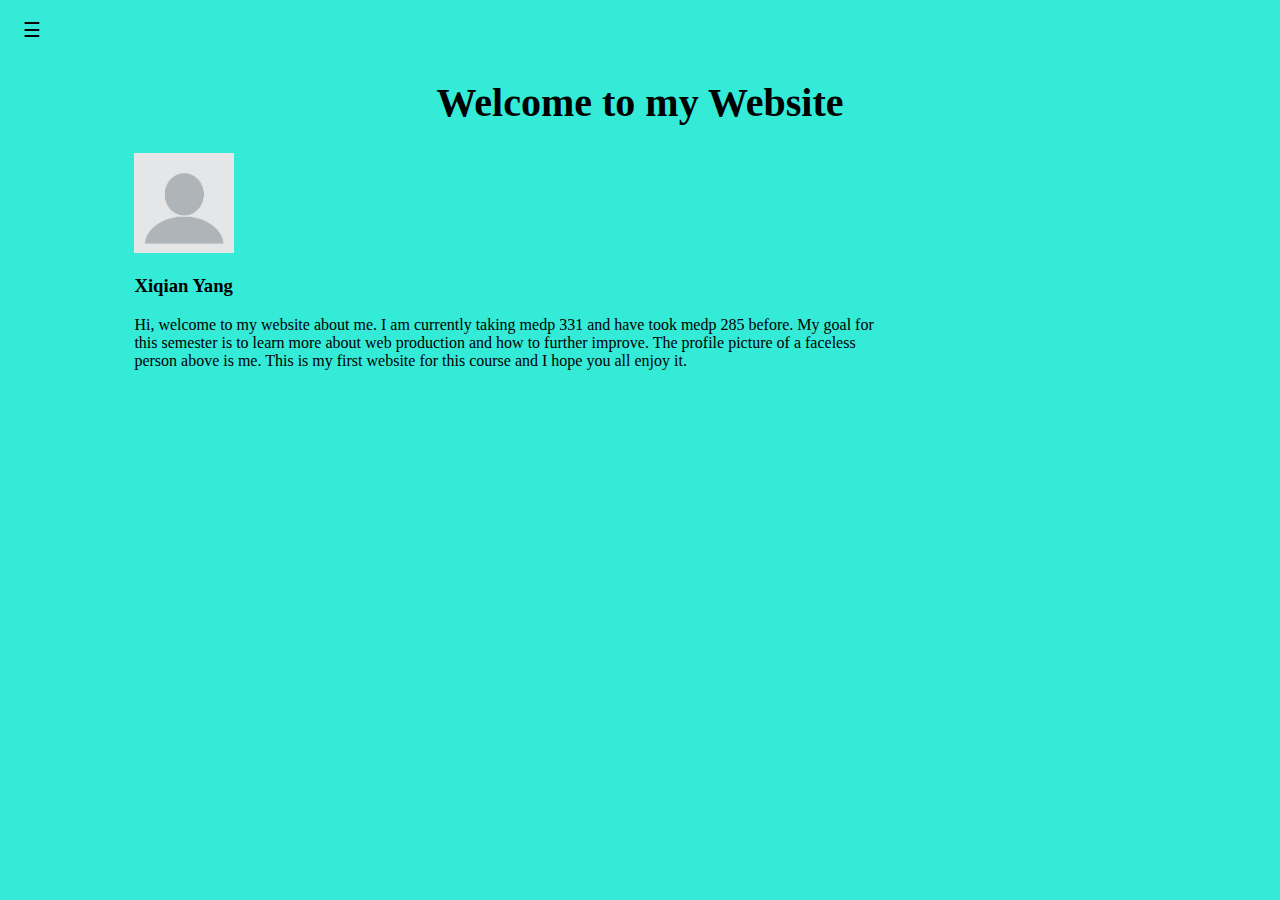
<file: index.html>
<!DOCTYPE html>
<html lang="en">
<head>
    <meta charset="UTF-8">
    <meta http-equiv="X-UA-Compatible" content="IE=edge">
    <meta name="viewport" content="width=device-width, initial-scale=1.0">
    <link rel="stylesheet" href="style.css">
    <title>Document</title>
</head>
<body>
    <div class="wrapper"> 
        <div class="sidebar">
            <a href="#" class="close" onclick="exit()">x</a>
            <h3>Table of Content</h3>
        </div>
    </div>

    <button class="hamburger" onclick="ham()">☰</button>

    <div>
        <h1>Welcome to my Website</h1>
    </div>
    <div class="profile">
        <img src="images/profile.png" height="100px"/>
        <h3>Xiqian Yang</h3>
    </div>
    <p class="para1">Hi, welcome to my website about me. I am currently 
        taking medp 331 and have took medp 285 before. My goal for this semester is to learn more 
        about web production and how to further improve. The profile picture of
        a faceless person above is me. This is my first website for this course and
        I hope you all enjoy it.
    </p>
</body>
<script>
    function ham(){
        document.querySelector(".sidebar").style.width="200px";
    }
    function exit(){
        document.querySelector(".sidebar").style.width="0px";
    }
</script>
</html>
</file>
<file: style.css>
*{
    box-sizing: border-box;
}

h1 {
    text-align: center;
    font-size: 40px;
}

body{
    background-color:#34ebd8;
}

.profile{
    margin-left: 10%;
}

.para1{
    width: 60%;
    margin-left: 10%;
}

.wrapper .sidebar{
    background: rgb(5, 68, 104);
    position: fixed;
    top: 0;
    left: 0;
    width: 0px;
    height: 100%;
    transition: 0.5s;
    overflow-x: hidden;
}
.wrapper .sidebar .close{
    position: absolute;
    top: 0;
    right: 10px;
    font-size: 36px;
    text-decoration: none;
    color: black;
}
.hamburger{
    font-size: 20px;
    cursor: pointer;
    background-color: #34ebd8;
    padding: 10px 15px;
    border: none;
}

.hamburger:hover{
    background-color: #66f0e2;
}

.wrapper .sidebar h3{
    margin: 10px;
}
</file>
